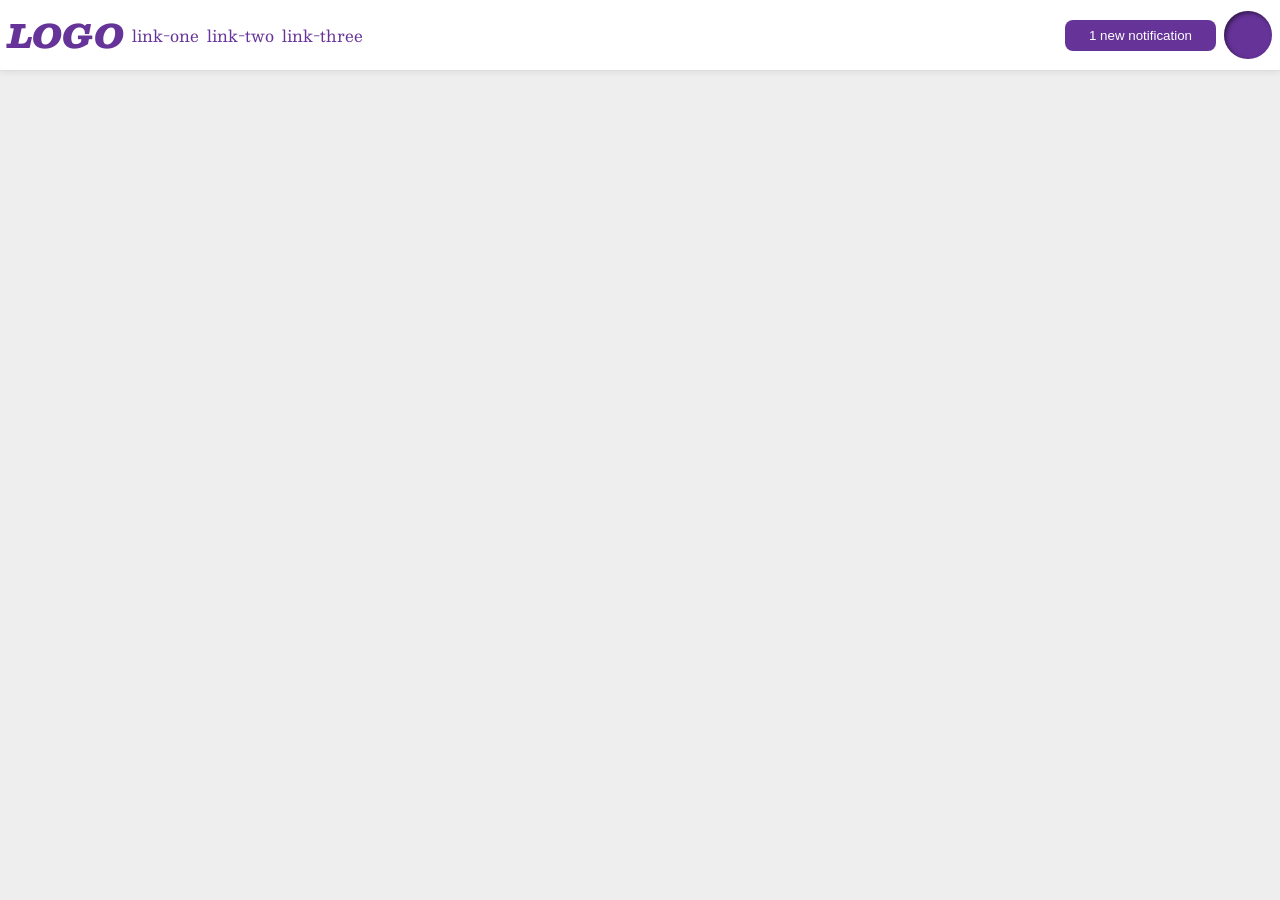
<file: foundations/flex/03-flex-header-2/index.html>
<!DOCTYPE html>
<html lang="en">
  <head>
    <meta charset="UTF-8">
    <meta http-equiv="X-UA-Compatible" content="IE=edge">
    <meta name="viewport" content="width=device-width, initial-scale=1.0">
    <title>Flex Header 2</title>
    <link rel="stylesheet" href="style.css">
  </head>
  <body>
    <div class="header">
      <div class="left"><div class="logo">
        LOGO
      </div>
      <ul class="links">
        <li><a href="https://google.com">link-one</a></li>
        <li><a href="https://google.com">link-two</a></li>
        <li><a href="https://google.com">link-three</a></li>
      </ul></div>
      
      <div class="right">
        <button class="notifications">
        1 new notification
      </button>
      <div class="profile-image"></div>
      </div>
      
    </div>
  </body>
</html>
</file>
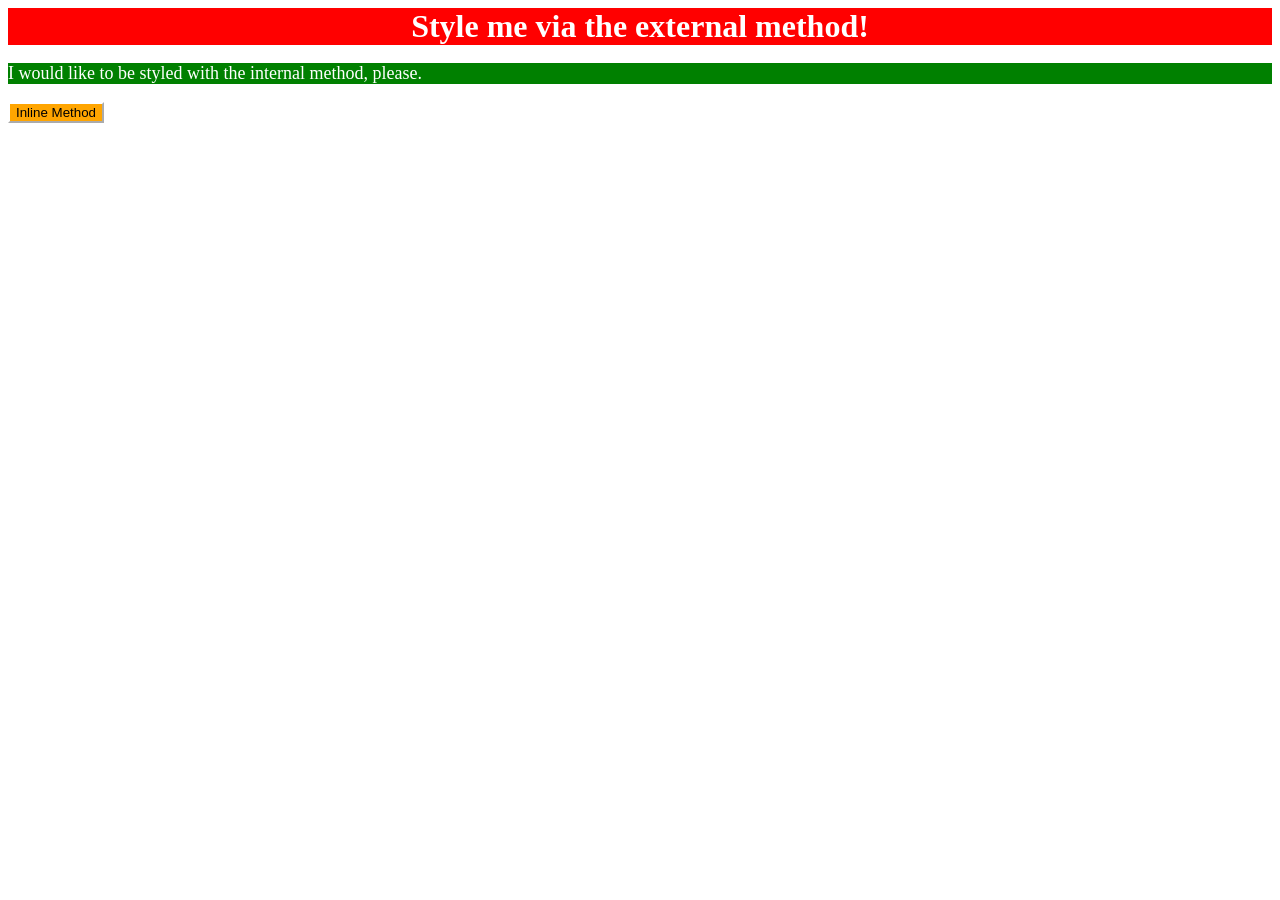
<file: foundations/intro-to-css/01-css-methods/index.html>
<!DOCTYPE html>
<html lang="en">
  <head>
    <meta charset="UTF-8">
    <meta http-equiv="X-UA-Compatible" content="IE=edge">
    <meta name="viewport" content="width=device-width, initial-scale=1.0">
    <title>Methods for Adding CSS</title>
    <link rel="stylesheet" href="./styles.css">
    <style>
      p {
        color: white;
        background-color: green;
        font-size: 18px;
      }
    </style>
  </head>
  <body>
    <div>Style me via the external method!</div>
    <p>I would like to be styled with the internal method, please.</p>
    <button style="background-color: orange; border-color: white;">Inline Method</button>
  </body>
</html>
</file>
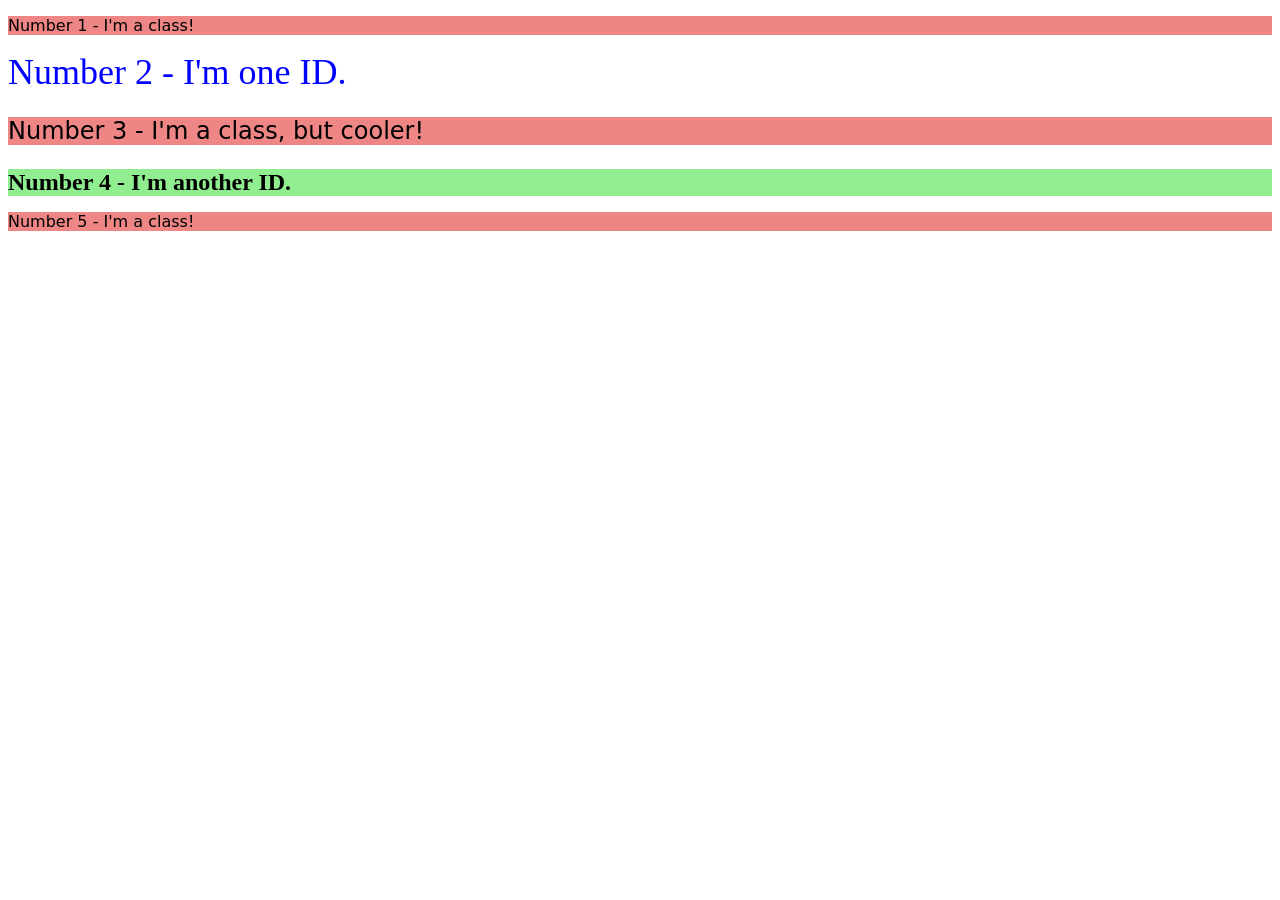
<file: foundations/intro-to-css/02-class-id-selectors/index.html>
<!DOCTYPE html>
<html lang="en">
  <head>
    <meta charset="UTF-8">
    <meta http-equiv="X-UA-Compatible" content="IE=edge">
    <meta name="viewport" content="width=device-width, initial-scale=1.0">
    <title>Class and ID Selectors</title>
    <link rel="stylesheet" href="style.css">
  </head>
  <body>
    <p class="ps">Number 1 - I'm a class!</p>
    <div id="Number2">Number 2 - I'm one ID.</div>
    <p class="ps p2">Number 3 - I'm a class, but cooler!</p>
    <div id="Number4">Number 4 - I'm another ID.</div>
    <p class="ps">Number 5 - I'm a class!</p>
  </body>
</html>
</file>
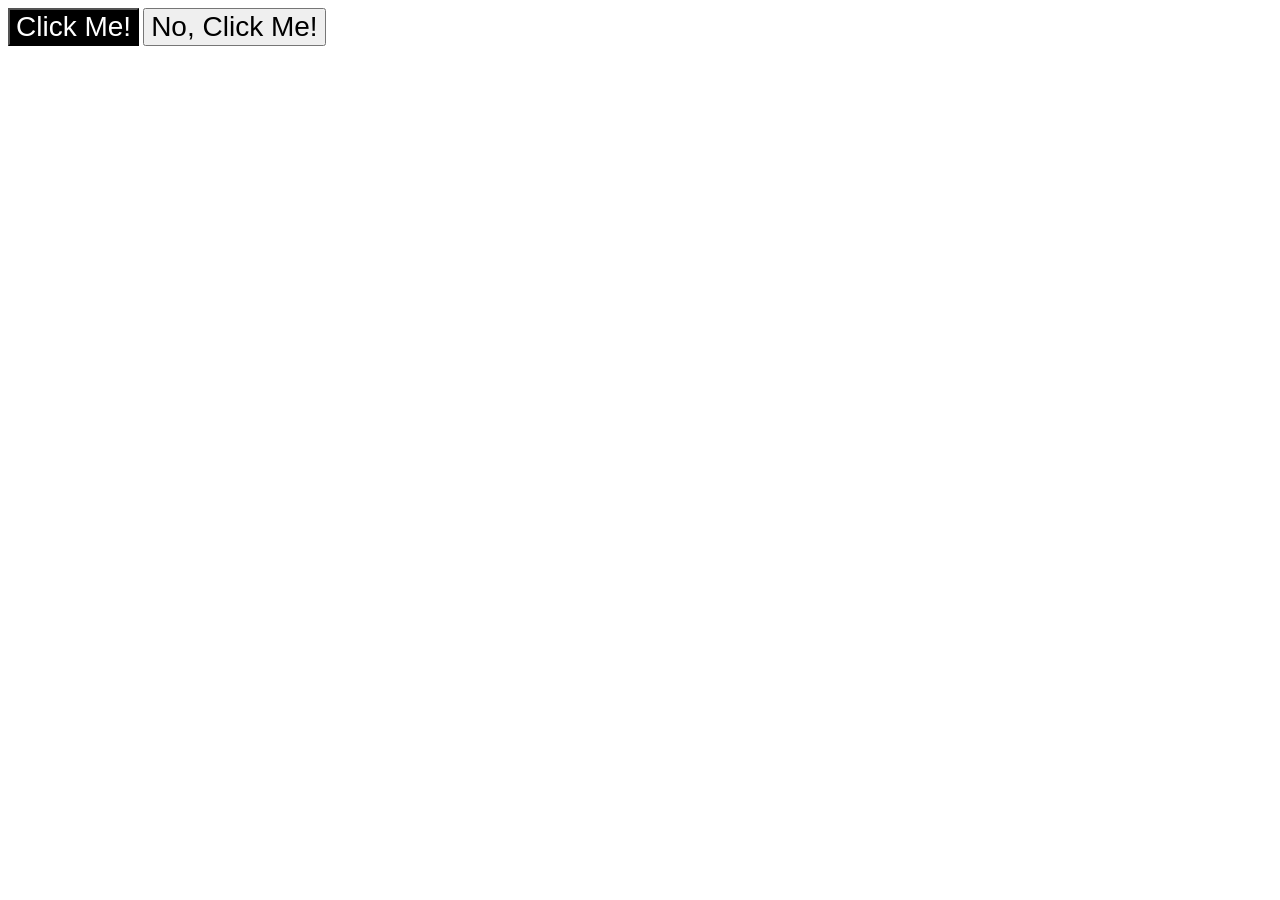
<file: foundations/intro-to-css/03-grouping-selectors/index.html>
<!DOCTYPE html>
<html lang="en">
  <head>
    <meta charset="UTF-8">
    <meta http-equiv="X-UA-Compatible" content="IE=edge">
    <meta name="viewport" content="width=device-width, initial-scale=1.0">
    <title>Grouping Selectors</title>
    <link rel="stylesheet" href="style.css">
  </head>
  <body>
    <button class="btn-font btn1">Click Me!</button>
    <button class="btn-font btn">No, Click Me!</button>
  </body>
</html>
</file>
<file: foundations/flex/03-flex-header-2/style.css>
/* this is some magical font-importing.  
you'll learn about it later. */
@import url('https://fonts.googleapis.com/css2?family=Besley:ital,wght@0,400;1,900&display=swap');

body {
  margin: 0;
  background: #eee;
  font-family: Besley, serif;
}

.header {
  background: white;
  border-bottom: 1px solid #ddd;
  box-shadow: 0 0 8px rgba(0,0,0,.1);
  display: flex;
  padding: 8px;
  justify-content: space-between;
}

.profile-image {
  background: rebeccapurple;
  box-shadow: inset 2px 2px 4px rgba(0,0,0,.5);
  border-radius: 50%;
  width: 48px;
  height: 48px;
}

.logo {
  color: rebeccapurple;
  font-size: 32px;
  font-weight: 900;
  font-style: italic;
}

button {
  border: none;
  border-radius: 8px;
  background: rebeccapurple;
  color: white;
  padding: 8px 24px;
}

a {
  /* this removes the line under our links */
  text-decoration: none;
  color: rebeccapurple;
}

ul {
  list-style-type: none;
  display: flex;
  margin: 0px;
  padding: 0px;
  gap: 8px;
}

.right, .left{
  display: flex;
  align-items: center;
  gap: 8px;
}
</file>
<file: foundations/intro-to-css/01-css-methods/styles.css>
div {
    color: white;
    background-color: red;
    font-size: xx-large;
    text-align: center;
    font-weight: bold;
    
}
</file>
<file: foundations/intro-to-css/02-class-id-selectors/style.css>
.ps {
    background-color: rgb(239, 134, 134);
    font-family: Verdana, "DejaVu Sans", sans-serif;
}
.p2 {
    font-size: 24px;
}

#Number2 {
    color: blue;
    font-size: 36px;
}

#Number4 {
    background-color: lightgreen;
    font-size: 24px;
    font-weight: bold;
}
</file>
<file: foundations/intro-to-css/03-grouping-selectors/style.css>
.btn-font {
    font-size: 28px;
    font-family: Helvetica, "Times New Roman", sans-serif;
}

.btn1{
background-color: rgb(0, 0, 0);
color: white;
}

.btn2{
    background-color: rgb(255, 217, 0);
}
</file>
